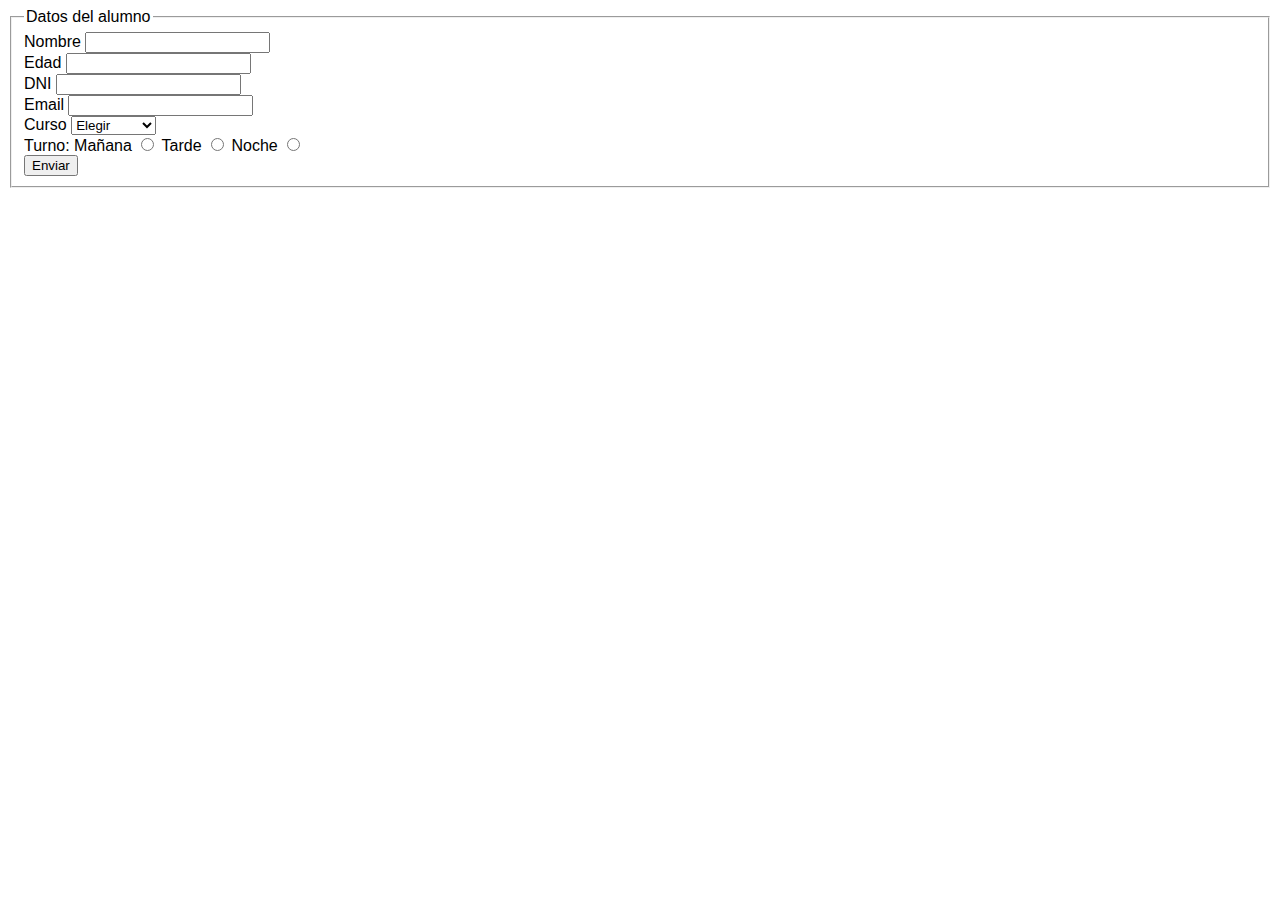
<file: alumno.html>
<!DOCTYPE html>
<html lang="en">
<head>
    <meta charset="UTF-8">
    <meta name="viewport" content="width=device-width, initial-scale=1.0">
    <link rel="stylesheet" href="./css/styles.css">
    <title>Alumno</title>
</head>
<body>
    
    <fieldset width="50%">
        <legend>Datos del alumno</legend>
    <form action="">
        <label for="nombre">Nombre</label>
        <input type="text" id="nombre"><br>

        <label for="edad">Edad</label>
        <input type="text" id="edad"><br>

        <label for="dni">DNI</label>
        <input type="text" id="dni"><br>

        <label for="Email">Email</label>
        <input type="email" id="email"><br>

        <label for="curso">Curso</label>
        <select name="" id="curso">
            <option value="" selected>Elegir</option>
            <option value="">PHP</option>
            <option value="">JavaScript</option>
            <option value="">Java</option>
        </select><br>

        <label for="Turno">Turno: </label>
        
        <label for="">Mañana</label>
        <input type="radio">
        
        <label for="">Tarde</label>
        <input type="radio">

        <label for="">Noche</label>
        <input type="radio"><br>

        <button>Enviar</button>
    </form>
    </fieldset>


</body>
</html>
</file>
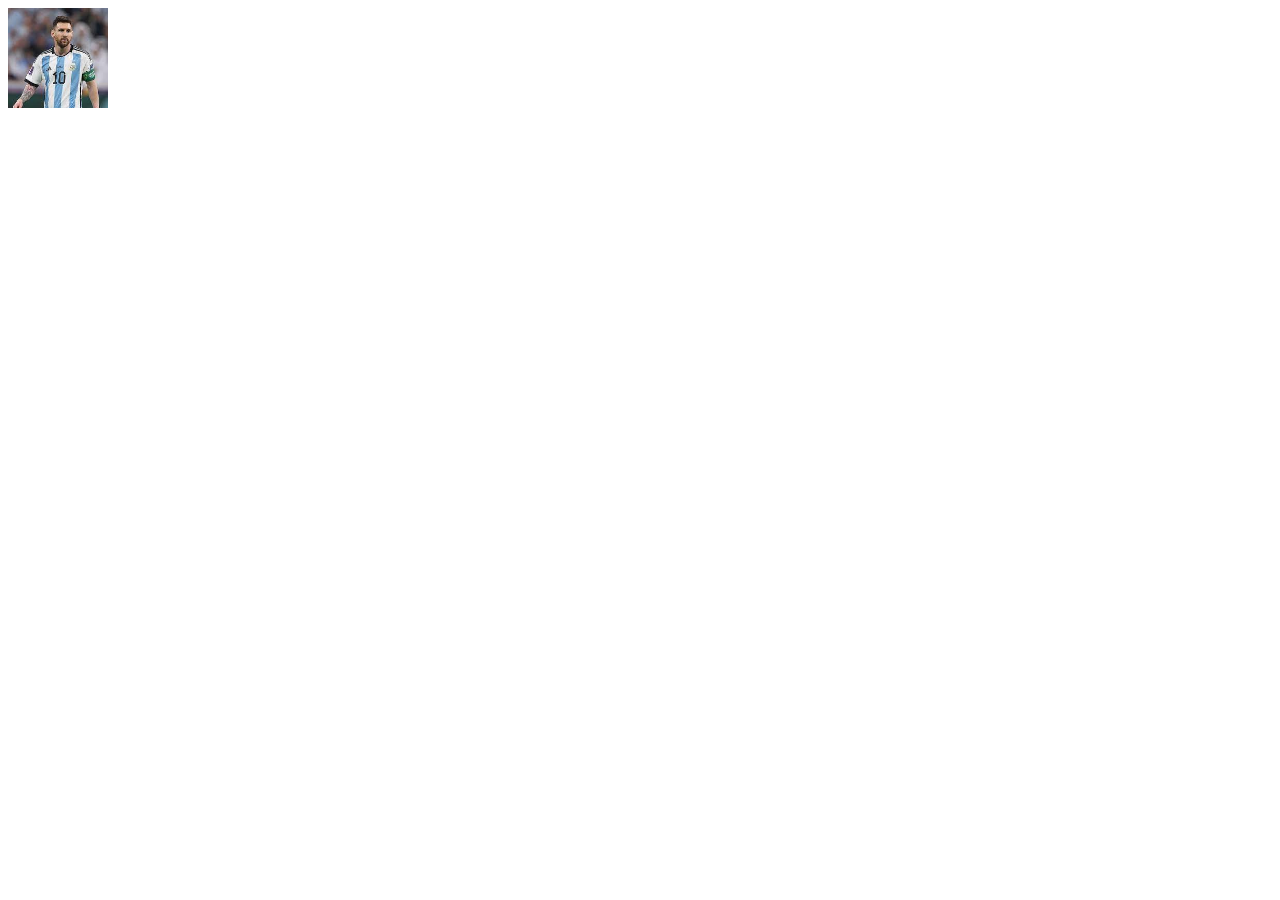
<file: animacion.html>
<!DOCTYPE html>
<html lang="en">
<head>
    <meta charset="UTF-8">
    <meta name="viewport" content="width=device-width, initial-scale=1.0">
    <title>Animacion</title>
    <link rel="stylesheet" href="./css/animacion.css">
</head>
<body>
    <div class="cuadrado"></div>

</body>
</html>
</file>
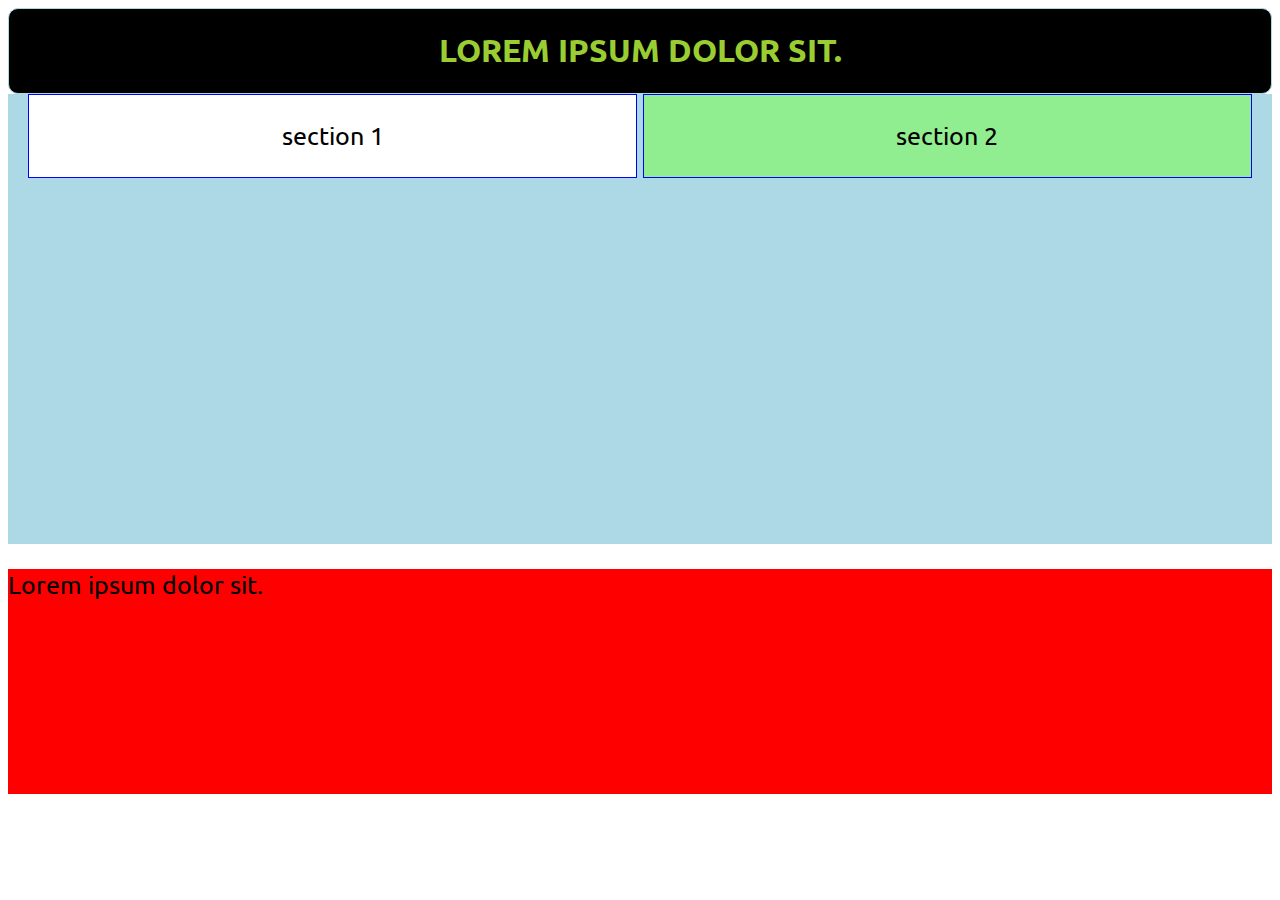
<file: estilo.html>
<!DOCTYPE html>
<html lang="en">
<head>
    <meta charset="UTF-8">
    <meta name="viewport" content="width=device-width, initial-scale=1.0">
    <title>Estilo html</title>
    <link rel="preconnect" href="https://fonts.googleapis.com">
    <link rel="preconnect" href="https://fonts.gstatic.com" crossorigin>
    <link href="https://fonts.googleapis.com/css2?family=Ubuntu:ital,wght@0,300;0,400;0,700;1,300;1,400;1,700&family=Varela+Round&display=swap" rel="stylesheet">
    <link rel="stylesheet" href="./css/styles.css">
</head>
<body>
    
    <header class="headerContainer">
        <h1>Lorem ipsum dolor sit.</h1>
    </header>
    <main class="mainContainer">
        <section  class="mainSection leftContainer inclineBlock with">
            <p>section 1</p>
        </section>
        <section class="mainSection rigthContainer inclineBlock with">
            <p>section 2</p>
        </section>
    </main>
    <footer class="footerContainer">
        <p>Lorem ipsum dolor sit.</p>
    </footer>

</body>
</html>
</file>
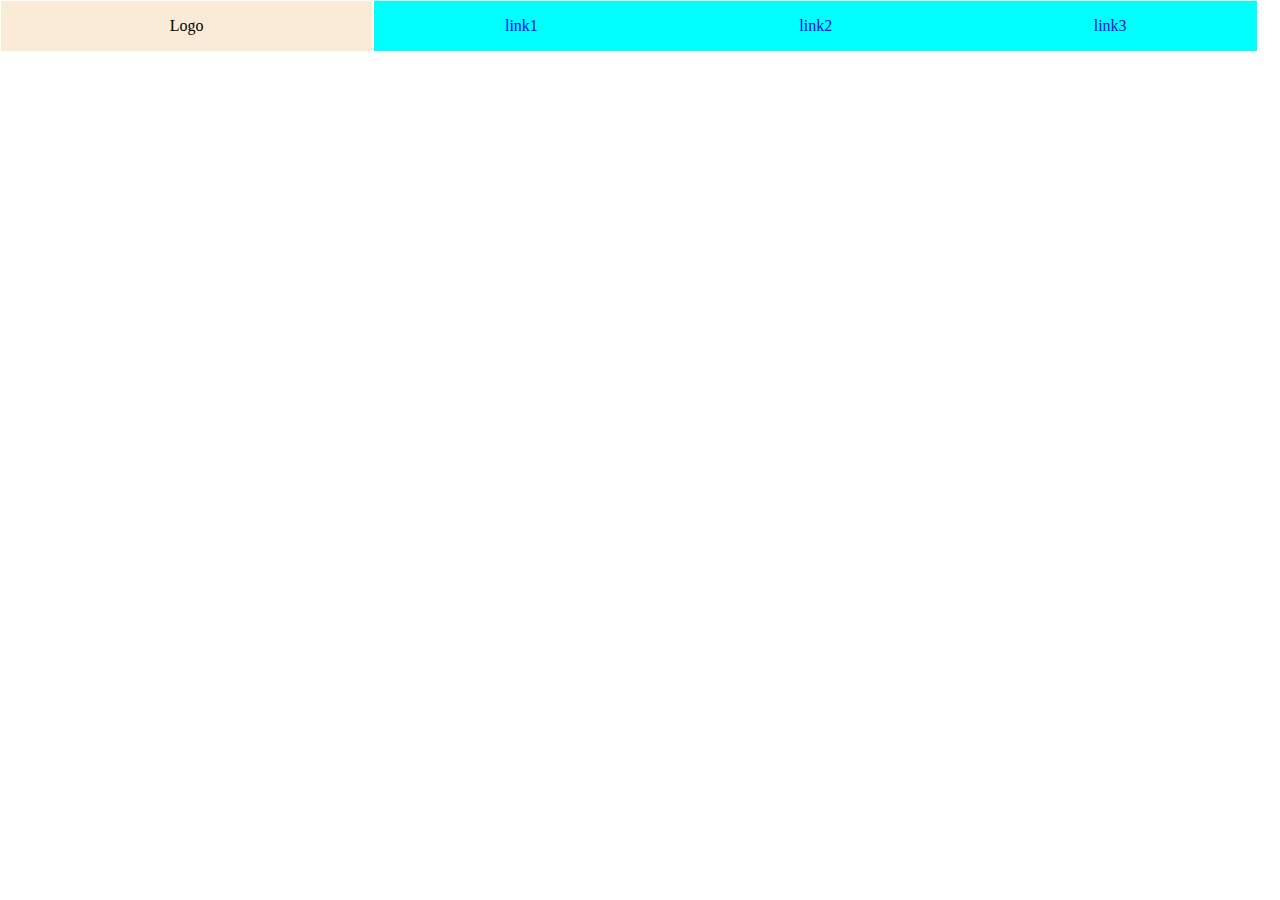
<file: flexbox.html>
<!DOCTYPE html>
<html lang="en">
<head>
    <meta charset="UTF-8">
    <meta name="viewport" content="width=device-width, initial-scale=1.0">
    <title>flexbox</title>
    <link rel="stylesheet" href="./css/flexbox.css">
</head>
<body>
    <header>
        <div class="flex-item left">Logo</div>
        <ul class="flex-item rigth" >
            <li><a href="#">link1</a></li>
            <li><a href="#">link2</a></li>
            <li><a href="#">link3</a></li>
        </ul>
    </header>


</body>
</html>
</file>
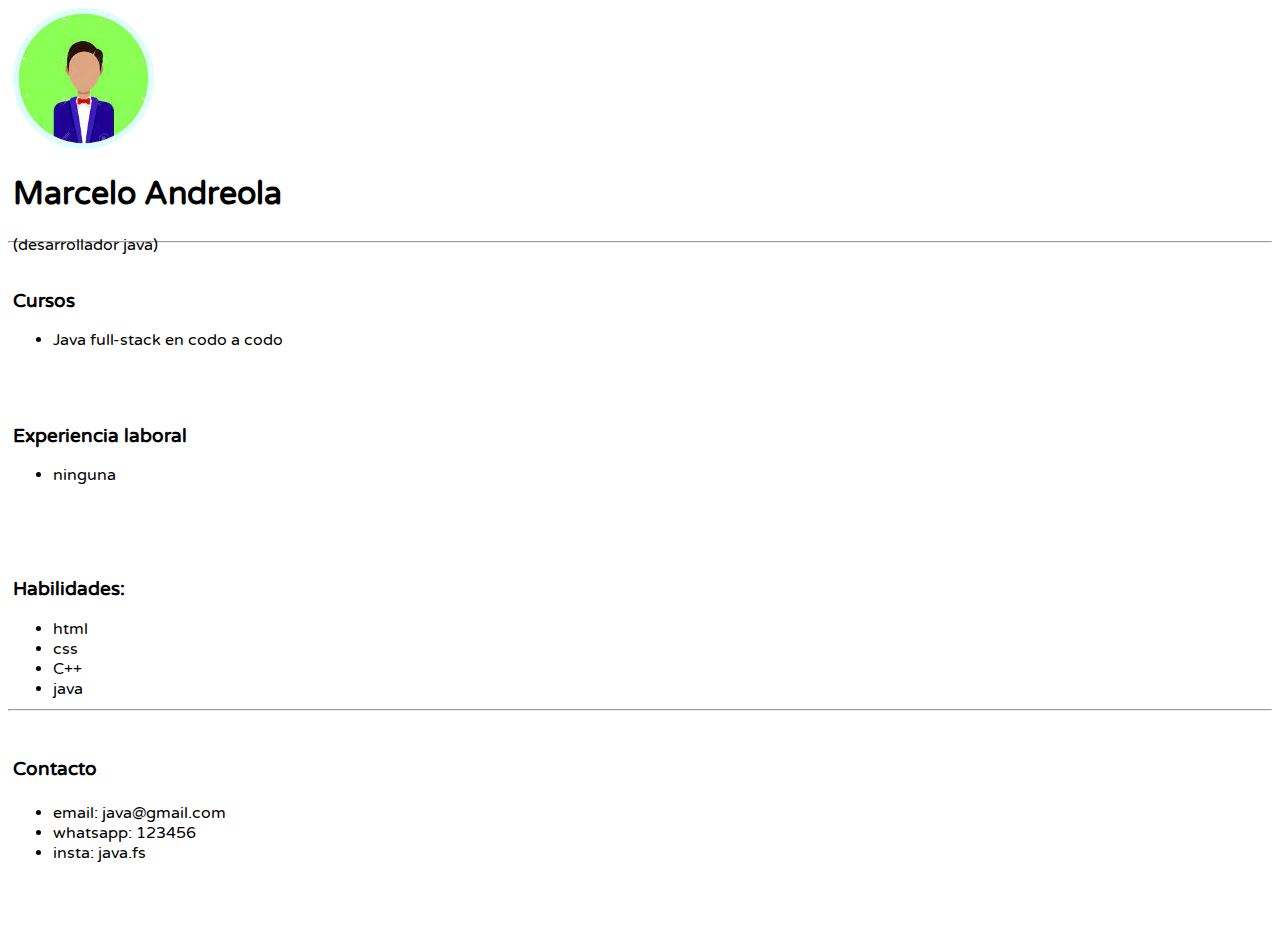
<file: pagina_web1.html>
<!DOCTYPE html>
<html lang="en">
<head>
    <meta charset="UTF-8">
    <meta name="viewport" content="width=device-width, initial-scale=1.0">
    <title>Pagina web 1</title>
    <link rel="preconnect" href="https://fonts.googleapis.com">
    <link rel="preconnect" href="https://fonts.gstatic.com" crossorigin>
    <link href="https://fonts.googleapis.com/css2?family=Ubuntu:ital,wght@0,300;0,400;1,700&family=Varela+Round&display=swap" rel="stylesheet">
    <link rel="stylesheet" href="./css/pagina_web1.css">
    <link href="https://cdn.jsdelivr.net/npm/bootstrap@5.3.2/dist/css/bootstrap.min.css" rel="stylesheet" integrity="sha384-T3c6CoIi6uLrA9TneNEoa7RxnatzjcDSCmG1MXxSR1GAsXEV/Dwwykc2MPK8M2HN" crossorigin="anonymous">
</head>
<body>
    
    <header >
        <section class="container-fluid">
            <div class="row">
                <div class="col-2 bg-primary">
                    <img src="./img/usuario2.jpg" alt="usuario2" class="usuario">
                </div>
                <div class="col-10 bg-secondary d-flex align-items-center my-style">
                    <h1 class="nombre">Marcelo Andreola</h1>
                    <p class="d-flex justify-content-center">(desarrollador java)</p>
                </div>
            </div>
        </section>
    </header><hr>

    <main>
        <section class="cursos">
            <h3>Cursos</h3>
            <ul>
                <li>Java full-stack en codo a codo</li>
            </ul>
            </section>
        <section class="exp-lab">
            <h3>Experiencia laboral</h3>
            <ul>
                <li>ninguna</li>
            </ul>
        </section>
        <section class="habilidades">
            <h3>Habilidades:</h3>
            <ul>
                <li>html</li>
                <li>css</li>
                <li>C++</li>
                <li>java</li>
            </ul>
        </section>
    </main><hr>
    
    <footer>        
        <section class="contacto">
            <h3 class="contacto">Contacto</h3>
            <ul>
                <li>email: java@gmail.com</li>
                <li>whatsapp: 123456</li>
                <li>insta: java.fs</li>
            </ul>
        </section>
    </footer> 

</body>
</html>
</file>
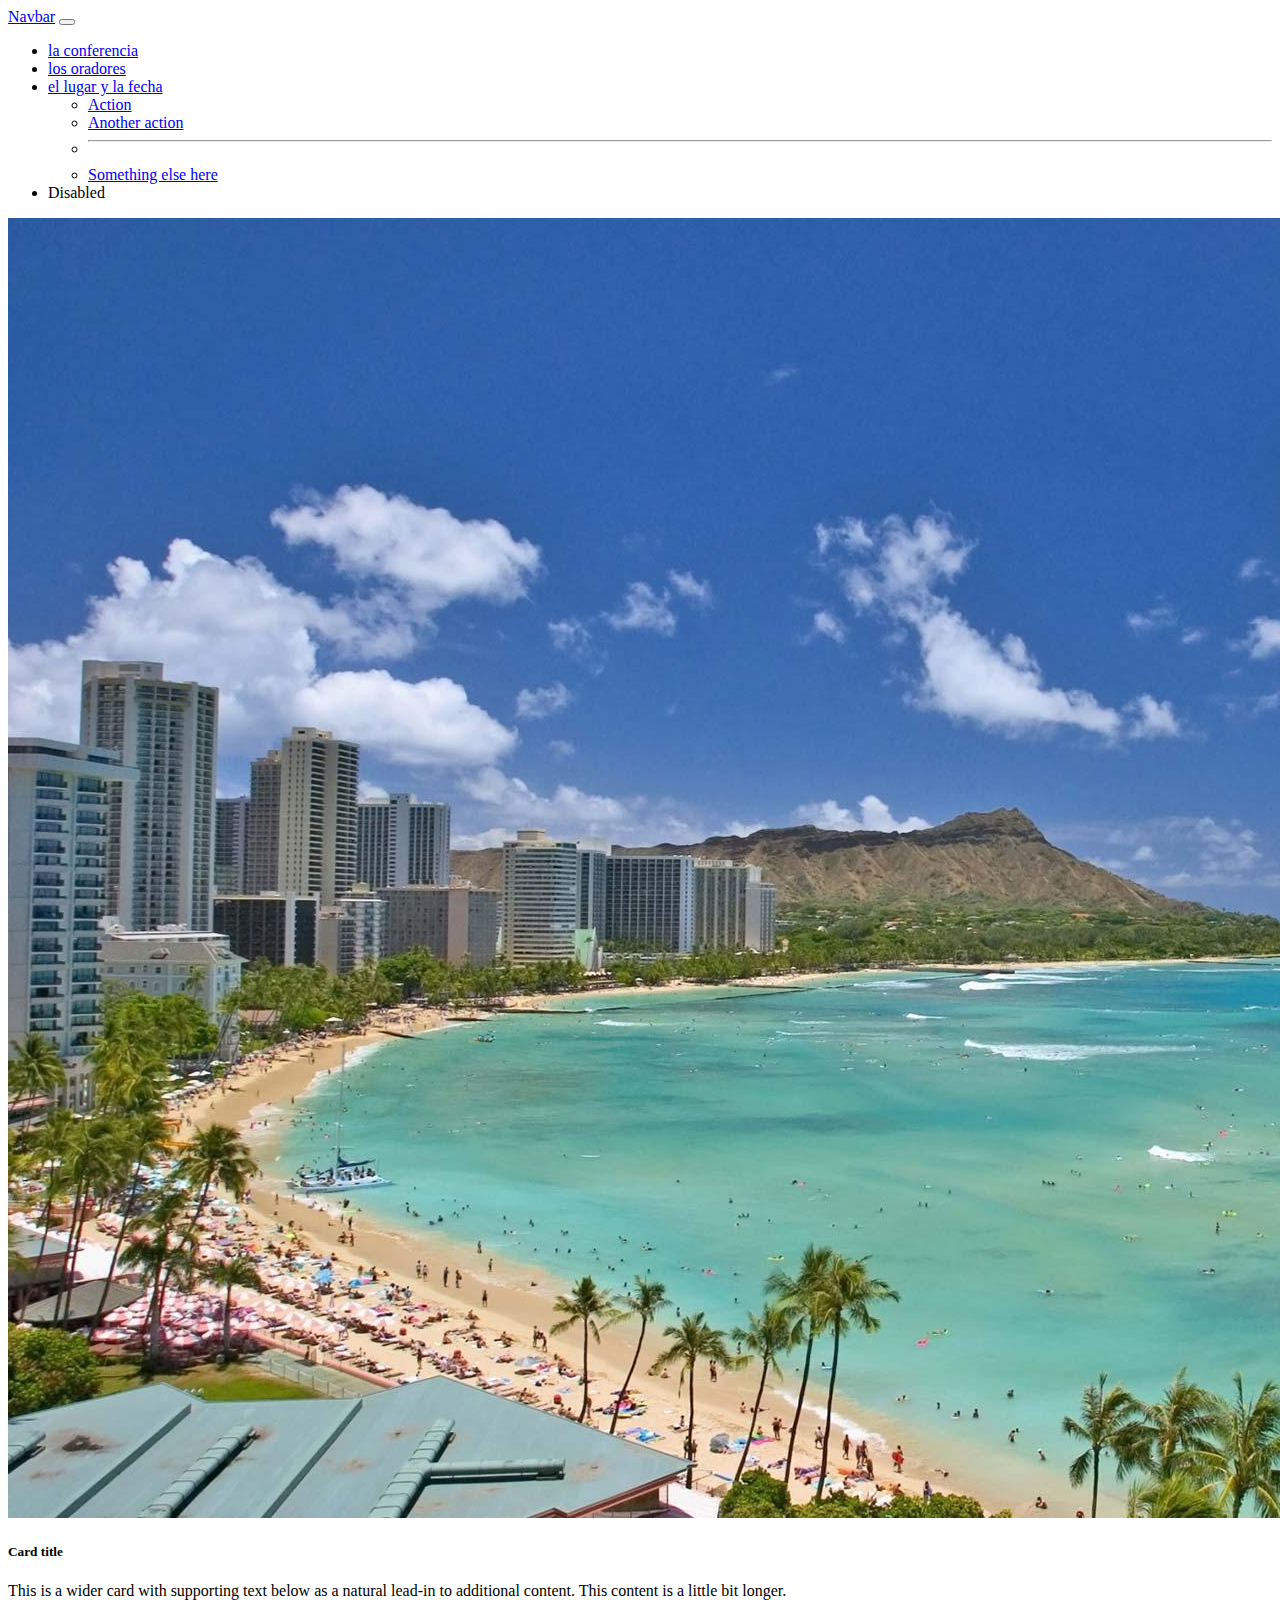
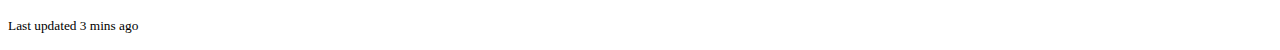
<file: practica.html>
<!DOCTYPE html>
<html lang="en">
<head>
    <meta charset="UTF-8">
    <meta name="viewport" content="width=device-width, initial-scale=1.0">
    <title>Practica</title>
    <link href="https://cdn.jsdelivr.net/npm/bootstrap@5.3.2/dist/css/bootstrap.min.css" rel="stylesheet" integrity="sha384-T3c6CoIi6uLrA9TneNEoa7RxnatzjcDSCmG1MXxSR1GAsXEV/Dwwykc2MPK8M2HN" crossorigin="anonymous">

</head>
<body>
    
    <header>
        <nav class="navbar navbar-expand-lg bg-body-tertiary">
            <div class="container-fluid">
              <a class="navbar-brand" href="#">Navbar</a>
              <button class="navbar-toggler" type="button" data-bs-toggle="collapse" data-bs-target="#navbarSupportedContent" aria-controls="navbarSupportedContent" aria-expanded="false" aria-label="Toggle navigation">
                <span class="navbar-toggler-icon"></span>
              </button>
              <div class="collapse navbar-collapse" id="navbarSupportedContent">
                <ul class="navbar-nav me-auto mb-2 mb-lg-0">
                  <li class="nav-item">
                    <a class="nav-link active" aria-current="page" href="#">la conferencia</a>
                  </li>
                  <li class="nav-item">
                    <a class="nav-link" href="#">los oradores</a>
                  </li>
                  <li class="nav-item dropdown">
                    <a class="nav-link dropdown-toggle" href="#" role="button" data-bs-toggle="dropdown" aria-expanded="false">
                      el lugar y la fecha
                    </a>
                    <ul class="dropdown-menu">
                      <li><a class="dropdown-item" href="#">Action</a></li>
                      <li><a class="dropdown-item" href="#">Another action</a></li>
                      <li><hr class="dropdown-divider"></li>
                      <li><a class="dropdown-item" href="#">Something else here</a></li>
                    </ul>
                  </li>
                  <li class="nav-item">
                    <a class="nav-link disabled" aria-disabled="true">Disabled</a>
                  </li>
                </ul>
              </div>
            </div>
          </nav>
    </header>

    <main>

      <div class="card mb-3 container-fluid">
        <div class="row">
          <div class="col-6">
            <img src="./imagenes_integrador_front/honolulu.jpg" class="img-fluid rounded-start" alt="...">
          </div>
          <div class="col-6">
            <div class="card-body">
              <h5 class="card-title">Card title</h5>
              <p class="card-text">This is a wider card with supporting text below as a natural lead-in to additional content. This content is a little bit longer.</p>
              <p class="card-text"><small class="text-body-secondary">Last updated 3 mins ago</small></p>
            </div>
          </div>
        </div>
      </div>

    </main>

    <footer>

    </footer>

    <script src="https://cdn.jsdelivr.net/npm/bootstrap@5.3.2/dist/js/bootstrap.bundle.min.js" integrity="sha384-C6RzsynM9kWDrMNeT87bh95OGNyZPhcTNXj1NW7RuBCsyN/o0jlpcV8Qyq46cDfL" crossorigin="anonymous"></script>
</body>
</html>
</file>
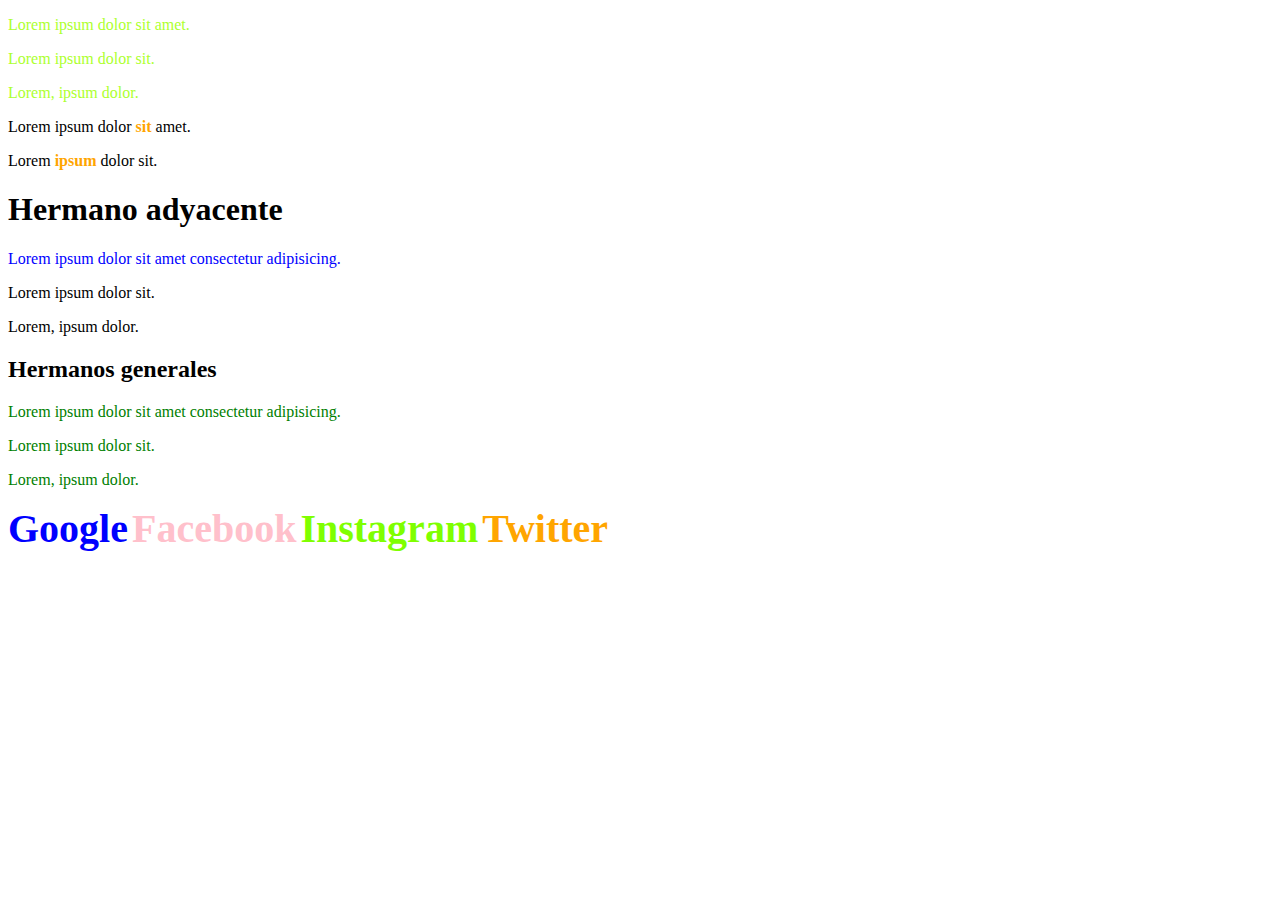
<file: selectores.html>
<!DOCTYPE html>
<html lang="en">
<head>
    <meta charset="UTF-8">
    <meta name="viewport" content="width=device-width, initial-scale=1.0">
    <title>Selectores</title>
    <link rel="stylesheet" href="./css/selectors.css">
</head>
<body>
    
    <!--Selector descenciente-->
    <div>
        <p>Lorem ipsum dolor sit amet.</p>
        <p>Lorem ipsum dolor sit.</p>
        <p>Lorem, ipsum dolor.</p>
    </div>
    
    <!--Selector hijo-->
    <p>Lorem ipsum dolor <strong>sit</strong> amet.</p>
    <p>Lorem <strong>ipsum</strong> dolor sit.</p>

    <!--Hermano adyacente-->
    <section>
        <h1>Hermano adyacente</h1>
        <p>Lorem ipsum dolor sit amet consectetur adipisicing.</p>
        <p>Lorem ipsum dolor sit.</p>
        <p>Lorem, ipsum dolor.</p>
    </section>
    <!--Hermanos generales-->
    <section>
        <h2>Hermanos generales</h2>
        <p>Lorem ipsum dolor sit amet consectetur adipisicing.</p>
        <p>Lorem ipsum dolor sit.</p>
        <p>Lorem, ipsum dolor.</p>
    </section>

    <!--Selector por atributo-->
    <section id="" class="">
        <a href="http://www.google.com.ar" title="google">Google</a>
        <a href="http://www.facebook.com.ar" title="facebook">Facebook</a>
        <a href="https://www.instagram.com.ar" title="instagram">Instagram</a>
        <a href="http://www.twitter.com.ar" title="twitter">Twitter</a>
    </section>


</body>
</html>
</file>
<file: css/styles.css>
:root {
    /*Por defecto para toda la pagina - definimos variables*/
    font-family: 'Ubuntu', sans-serif;
    font-size: 16px; /*Tamano de la fuente*/ 
    
}

/*-----HEADER-------*/
.headerContainer{
    text-align: center;
    text-transform: uppercase;
    /*font-style: italic; */
    border: 1px solid lightblue;
    background: black;
    border-radius: 10px;
}

.headerContainer h1{
    color: yellowgreen;
}

/*------MAIN---------*/

.mainContainer{
    font-size: 25px;
    background: lightblue;
    height: 50vh;
    text-align: center;
 
}

.mainSection{
    border: 1px solid blue;
}

.leftContainer{
    background: white;
}

.rigthContainer{
    background: lightgreen;
}

.inclineBlock{
    display: inline-block;
}

.with{
    width: 48%;
}

/*-----FOOTER------*/

.footerContainer{
    font-size: 25px;
    background: red;
    height: 25vh;
}
</file>
<file: css/animacion.css>
.cuadrado{
    width: 100px;
    height: 100px;
    background: url(../img/prueba1.jpg);
    background-size: cover;
    background-repeat: no-repeat;

    animation-name: mianimacion;
    animation-duration: 10s;
    /* animation-iteration-count: infinite; */
    position: relative;
}

@keyframes mianimacion {
    0%{
        left: 0;
    }

    25%{
        background-color: blue;
        left: 300px;
        top: 0;
    }
    50%{
        background-color: green;
        border-radius: 50px;
        left: 300px;
        top: 300px;
    }
    75%{
        background-color: aqua;
        left: 300px;
        top: 0;
    }
    90%{
        background-color: blueviolet;
        left: 0;
        top: 0;
    }
    
}
</file>
<file: css/flexbox.css>
* {
    margin: 0;
    padding: 0;
    box-sizing: border-box;
}

header{
    display: flex;
    align-items: center;
    flex-wrap: wrap;
}

.flex-item{
    width: 50px;
    height: 50px;
    margin: 1px;
}

.left{
    background-color: antiquewhite;
    width: 29vw;
    display: flex;
    align-items: center;
    justify-content: center;
}

.rigth{
    background-color: aqua;
    width: 69vw;
    list-style: none;
    display: flex;
    align-items: center;
    justify-content: space-around;
}

a{
    text-decoration: none;
}

@media screen and (max-width: 426px) {
    header{
        flex-direction: column;
        align-items: flex-start;
    }

    .flex-item{
        flex-direction: column;
        align-items: flex-start;
        width: 100vw;
    }

    .rigth{
        height: 15vh;
        justify-content: space-around;

    }
    
}
</file>
<file: css/pagina_web1.css>
*{
    /* margin: 0;
    padding: 0; */
    font-family: 'Ubuntu', sans-serif;
    font-family: 'Varela Round', sans-serif;

}


/* ---------HADER-------- */
header{
    height: 25vh;
    padding-left: 5px;
}

.usuario{
    width: 11vw;
    border-radius: 100px;
}

.nombre .txt-nombre{
    display: flex;
    justify-content: center;
    align-items: flex-start;
}

/* ------MAIN------ */
main{
    height: 50vh;
}

.cursos{
    height: 15vh;
    padding-top: 20px;
    padding-left: 5px;
}

.exp-lab{
    height: 15vh;
    padding-left: 5px;


}

.habilidades{
    height: 15vh;
    padding-left: 5px;

}

/* -----FOOTER----- */
footer{
    height: 25vh;
    padding-left: 5px;

}

.contacto{
    padding-top: 10px;
    padding-bottom: 5px;

}
</file>
<file: css/selectors.css>
/*Selector descenciente*/
div p{
    color: greenyellow;
}

/*Selector hijo*/
p > strong{
    color: orange;
}

/*Selector adyacente*/
h1 + p{
    color: blue;
}

/*Selector hermanos generales*/
h2 ~ p{
    color: green;
}

/*Selector por atributo*/
/*igual */

a{
    font-size: 2.5em;
    text-decoration: none;
    font-weight: bolder;
}

a[title='google'] {
    color: blue;
}

/*contenga */
a[href*='face'] {
    color: pink;
}

/*comience con */
a[href^='https'] {
    color: chartreuse;
}

a[href$='er.com.ar'] {
    color: orange;
}
</file>
